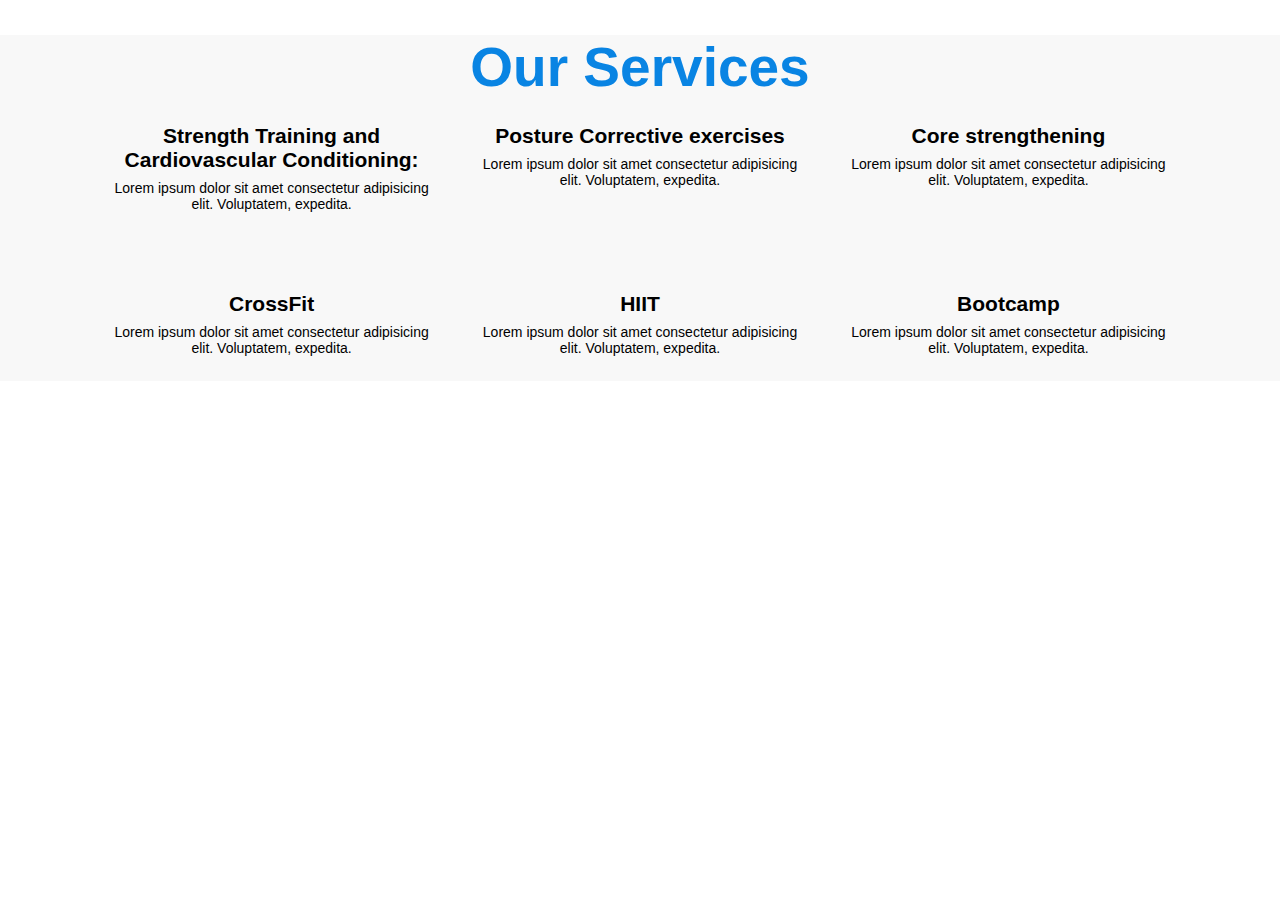
<file: services.html>
<!DOCTYPE html>
<html lang="en">
<head>
    <meta charset="UTF-8">
    <meta name="viewport" content="width=device-width, initial-scale=1.0">
    <title>Services | Fitness Fusion</title>
    <link href='https://unpkg.com/boxicons@2.1.4/css/boxicons.min.css' rel='stylesheet'>
</head>
<body>
    <style>
        *{
            margin: 0;
            padding: 0;
            box-sizing: border-box;
            font-family: 'poppins',sans-serif;
        }
        .container{
            width: 100%;
            height: 100%;
            padding: 0 8%;
            background-color: #f8f8f8;
        }
        .container h1{
            color: #0984e3;
            font-size: 55px;
            text-align: center;
            margin-top: 35px;
        }
        .container h1::after{
            content: '';
            width: 100px;
            height: 5px;
            position: absolute;
            bottom: -5px;
            left: 50%;
        }
        .row{
            display: grid;
            grid-template-columns: repeat(auto-fit, minmax(250px, 1fr));
            grid-gap: 30px;
            animation: fadeInUp 2s ease;
        }
        .service{
            text-align: center;
            padding: 25px 10px;
            border-radius: 5px;
            font-size: 14px;
            background: transparent;
            transition: transform 0.5s, background 0.5s;
        }
        .service h2{
            font-weight: 600;
            margin-bottom: 8px;
        }
        .service:hover{
            background: #0984e3;
            color: #fff;
            transform: scale(1.05);
        }
        @keyframes fadeInUp{
            0%{
                opacity: 0;
                transform: translateY(50px);
            }
            100%{
                opacity: 1;
                transform: translateY(0px);
            }
        }
    </style>
    <div class="container">
        <h1>Our Services</h1>
        <div class="row">
            <div class="service">
                <h2>Strength Training and Cardiovascular Conditioning:</h2>
                <p>Lorem ipsum dolor sit amet consectetur adipisicing elit. Voluptatem, expedita.</p>
            </div>
            <div class="service">
                <h2>Posture Corrective exercises</h2>
                <p>Lorem ipsum dolor sit amet consectetur adipisicing elit. Voluptatem, expedita.</p>
            </div>
            <div class="service">
                <h2>Core strengthening</h2>
                <p>Lorem ipsum dolor sit amet consectetur adipisicing elit. Voluptatem, expedita.</p>
            </div>
            <div class="service">
                <h2>CrossFit</h2>
                <p>Lorem ipsum dolor sit amet consectetur adipisicing elit. Voluptatem, expedita.</p>
            </div>
            <div class="service">
                <h2>HIIT</h2>
                <p>Lorem ipsum dolor sit amet consectetur adipisicing elit. Voluptatem, expedita.</p>
            </div>
            <div class="service">
                <h2>Bootcamp</h2>
                <p>Lorem ipsum dolor sit amet consectetur adipisicing elit. Voluptatem, expedita.</p>
            </div>
        </div>
    </div>
</body>
</html>
</file>
